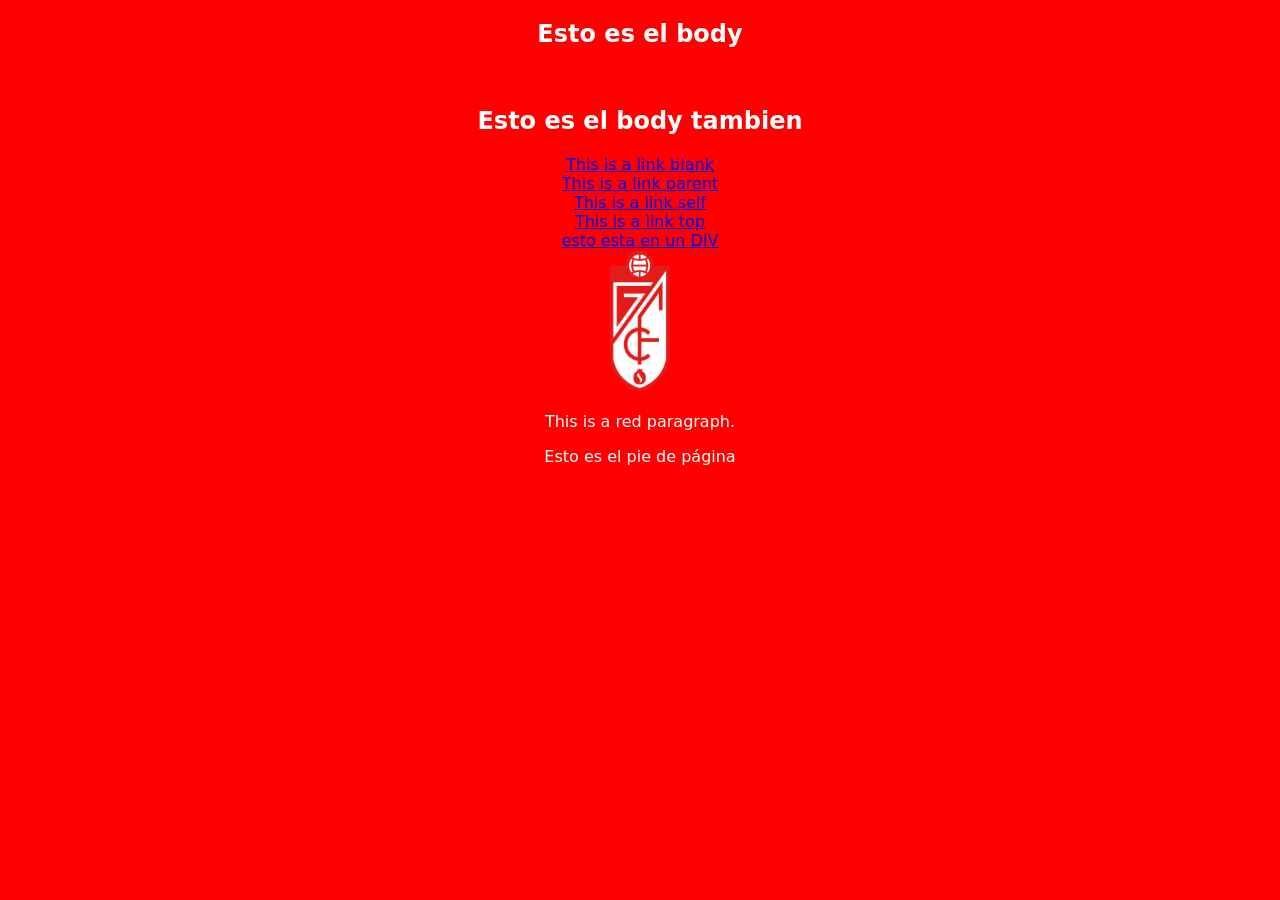
<file: exercise1/exercise1.html>
<!DOCTYPE html>
<html>
    <head>
        <link rel="stylesheet" href="exercise1.css">
        <title>Exercise 1</title>
    </head>

    <body>
        <h2>Esto es el body</h2>
        <br>
        <h2>Esto es el body tambien</h2>
        <a href="https://www.w3schools.com" target="_blank">This is a link blank</a>
        <br>
        <a href="https://www.w3schools.com" target="_parent">This is a link parent </a>
        <br>
        <a href="https://www.w3schools.com" target="_self">This is a link self</a>
        <br>
        <a href="https://www.w3schools.com" target="_top">This is a link top</a>
        <div>
            <a href="https://www.w3schools.com" target="_top">esto esta en un DIV</a>
        </div>
        <img src="images/granada_logo.png" alt="W3Schools.com" width="104" height="142">
    </body>

    <p title="hola clase" style="color:rgb(255, 255, 255);">This is a red paragraph.</p>

    <footer>
        <p>Esto es el pie de página</p>
    </footer>
</html>
</file>
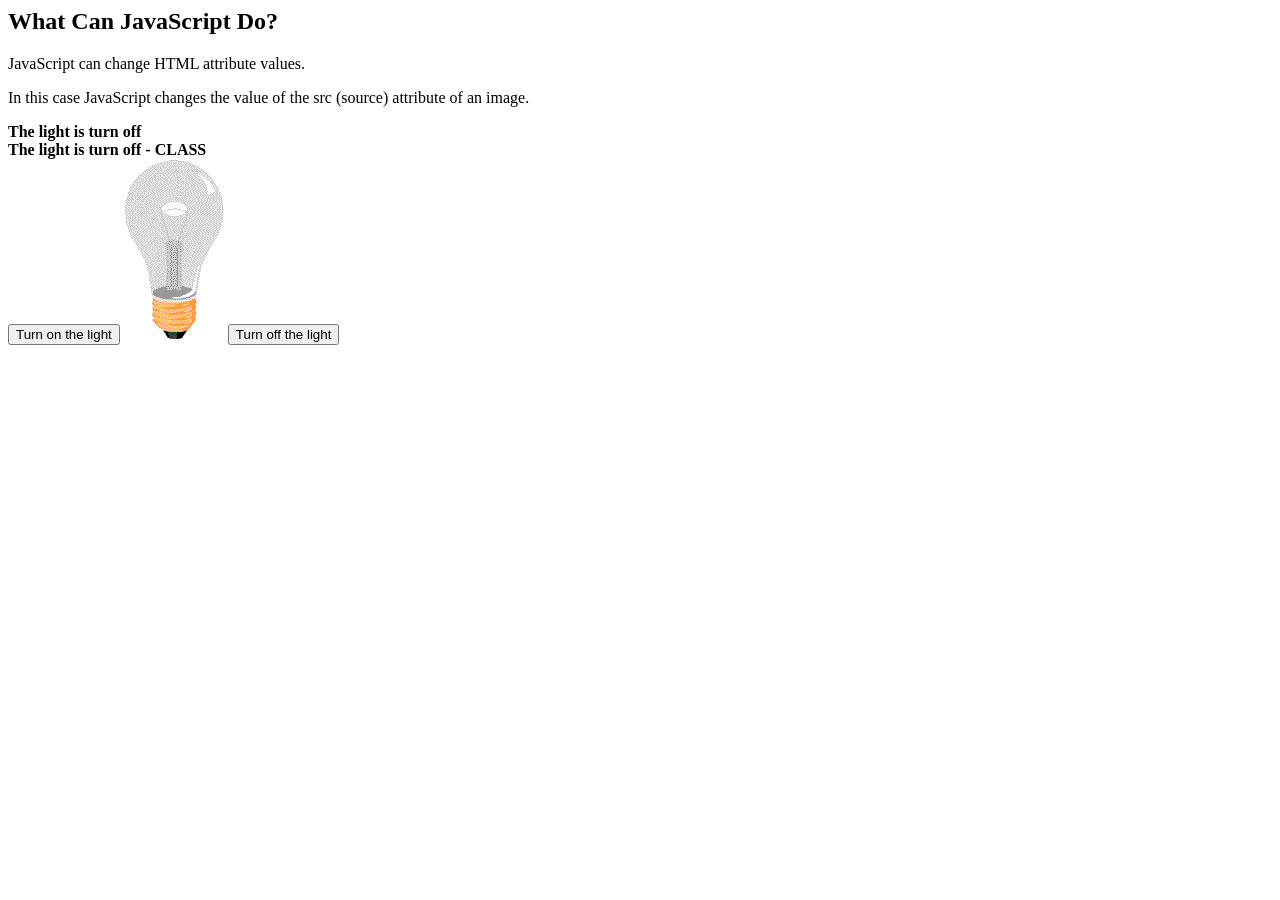
<file: exercise3/exercise3.html>
<html>
    <head>
        <script src="./exercise3.js"></script>
    </head>
    <body>

    <h2>What Can JavaScript Do?</h2>

    <p>JavaScript can change HTML attribute values.</p>

    <p>In this case JavaScript changes the value of the src (source) attribute of an image.</p>


    <b id="myMessage">The light is turn  off</b>
    <br>

    <b class="myMessage">The light is turn  off - CLASS</b>
    <br>


    <button onclick="turnOn()">Turn on the light</button>

    <img id="myImage" src="./images/pic_bulboff.gif" style="width:100px">

    <button onclick="turnOff()">Turn off the light</button>

    </body>
</html>
</file>
<file: exercise1/exercise1.css>
body {
  font-family: system-ui;
  background: rgb(255, 0, 0);
  color: white;
  text-align: center;
}
</file>
